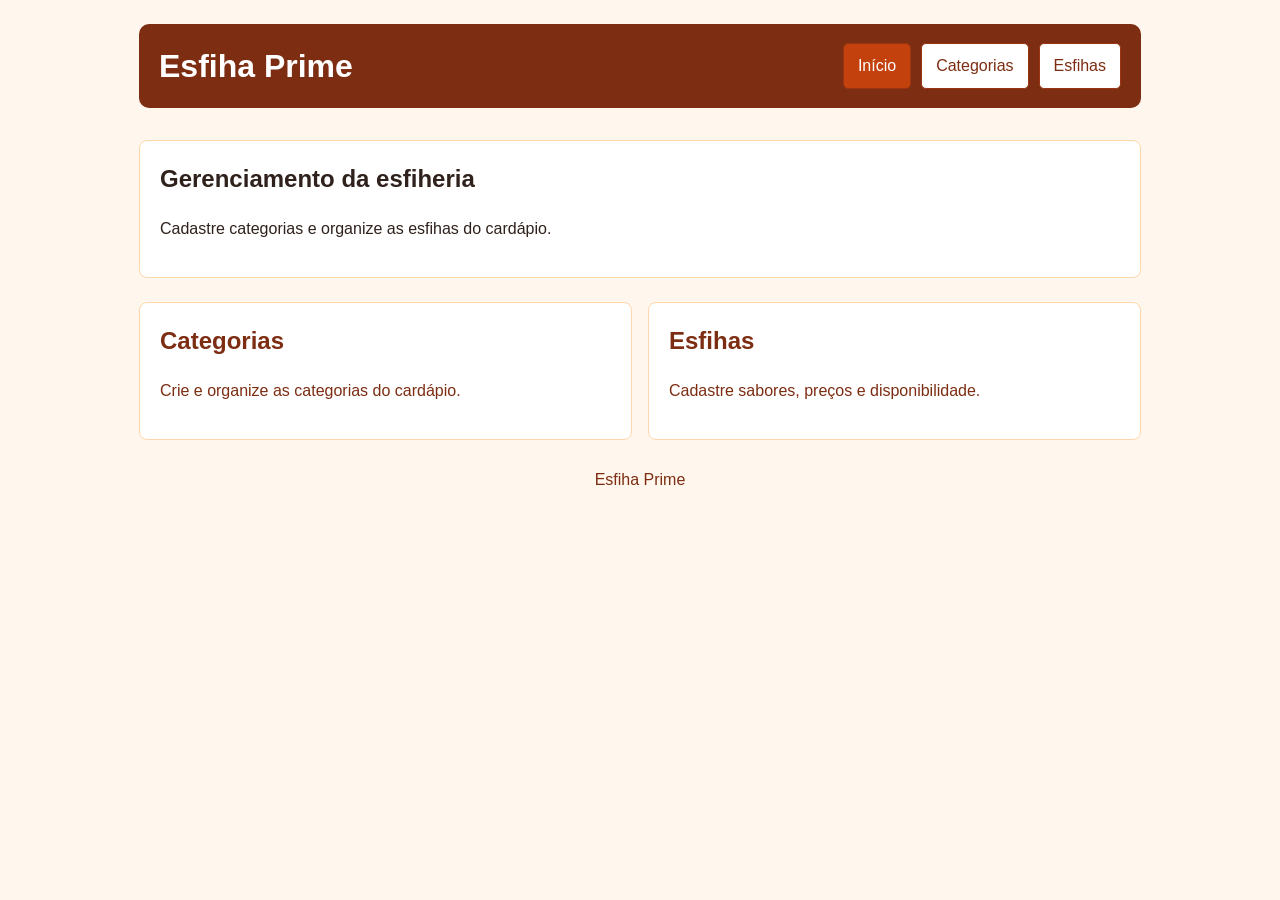
<file: index.html>
<!doctype html>
<html lang="pt-BR">
  <head>
    <meta charset="UTF-8" />
    <meta http-equiv="refresh" content="0; url=web/home.html" />
    <title>Esfihas Prime</title>
  </head>
  <body>
    <p><a href="web/home.html">Abrir home</a></p>
  </body>
</html>
</file>
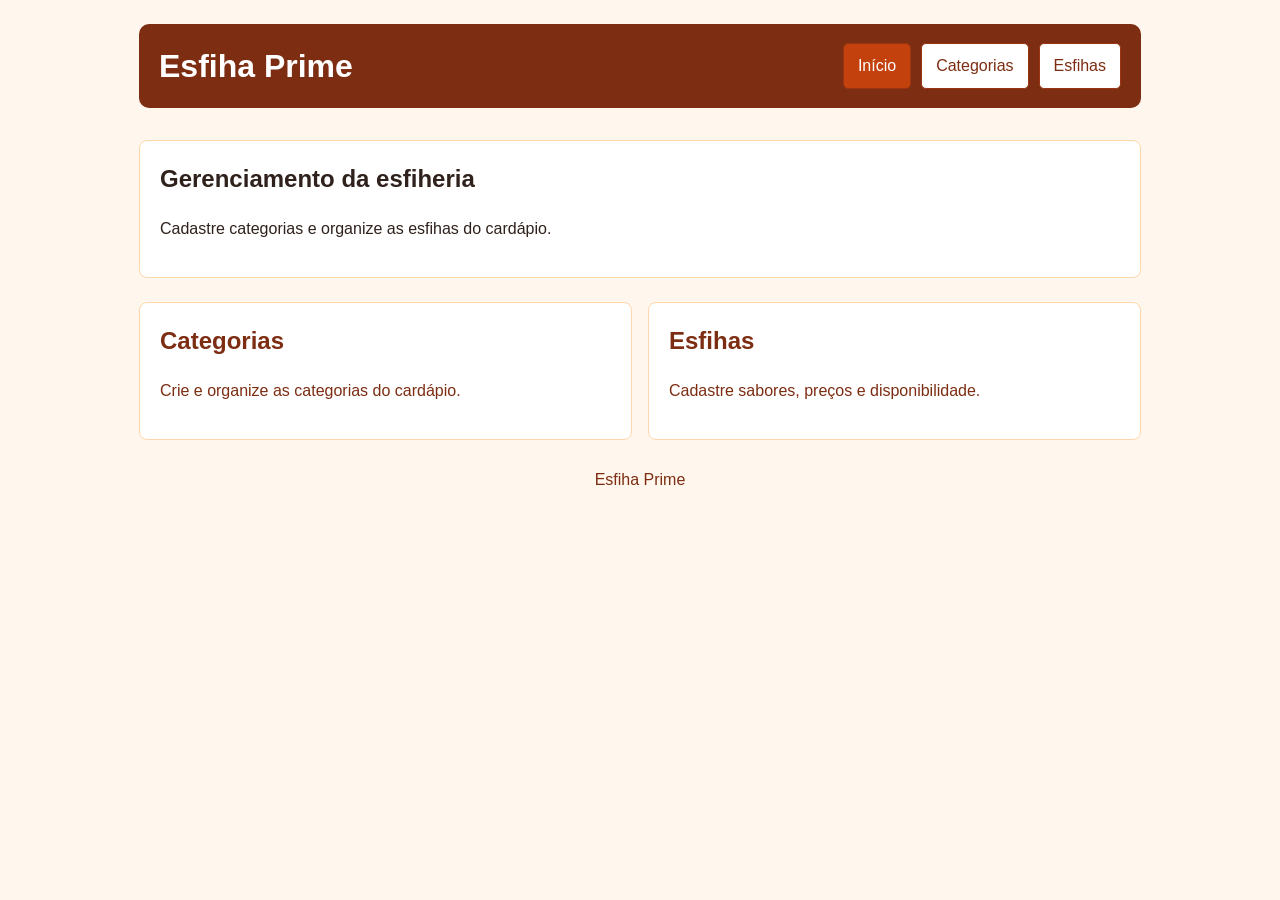
<file: web/index.html>
<!doctype html>
<html lang="pt-BR">
  <head>
    <meta charset="UTF-8">
    <meta http-equiv="refresh" content="0; url=home.html">
    <title>Esfiha Prime</title>
  </head>
  <body>
    <p><a href="home.html">Abrir Esfiha Prime</a></p>
  </body>
</html>
</file>
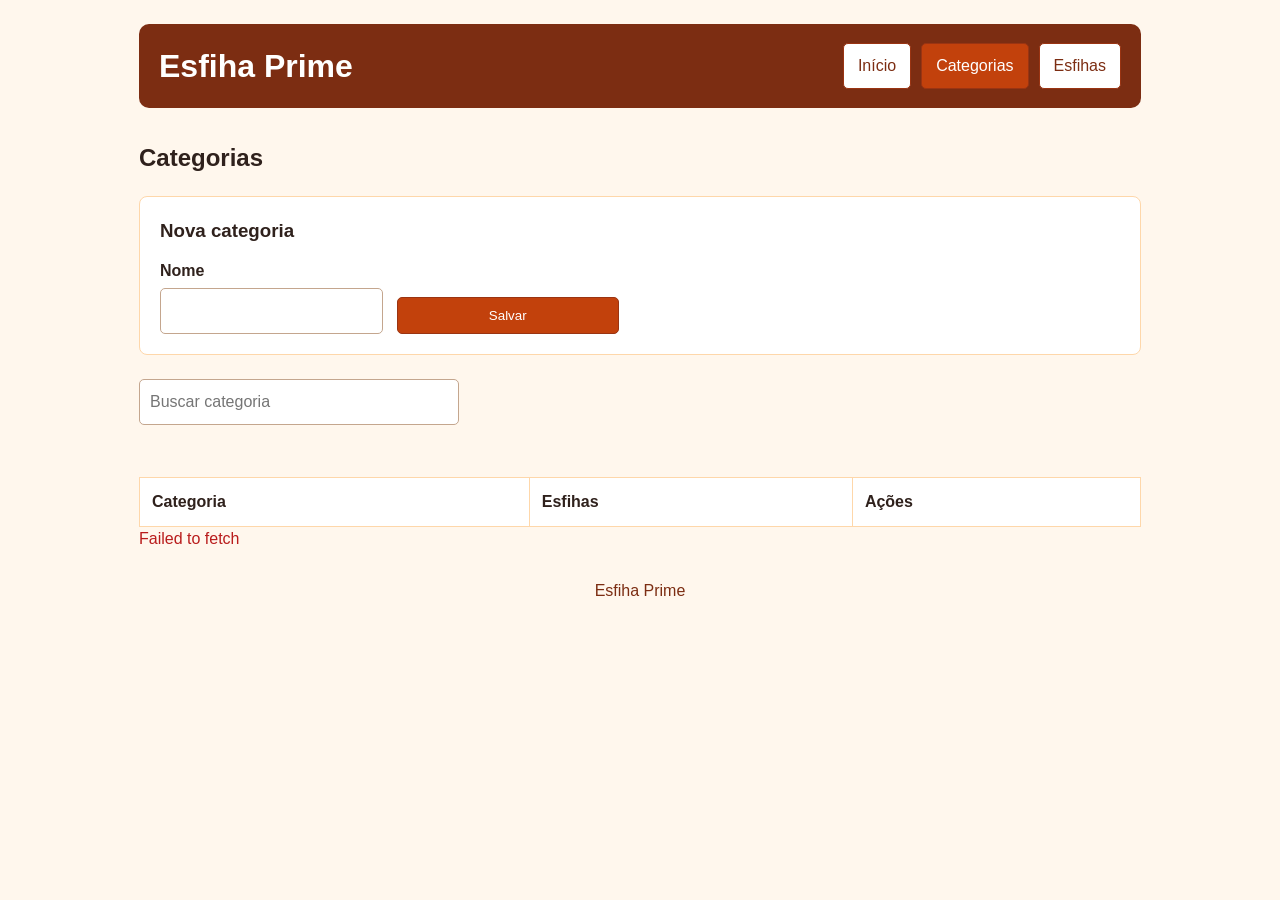
<file: web/categorias.html>
<!doctype html>
<html lang="pt-BR">
  <head>
    <meta charset="UTF-8">
    <meta name="viewport" content="width=device-width, initial-scale=1.0">
    <title>Categorias | Esfiha Prime</title>
    <link rel="stylesheet" href="style.css">
  </head>
  <body data-page="categorias">
    <header>
      <h1>Esfiha Prime</h1>

      <nav>
        <a href="home.html">Início</a>
        <a class="active" href="categorias.html">Categorias</a>
        <a href="esfihas.html">Esfihas</a>
      </nav>
    </header>

    <main>
      <h2>Categorias</h2>

      <form id="formCategoria">
        <h3 id="tituloCategoria">Nova categoria</h3>

        <label>
          Nome
          <input id="nomeCategoria" required maxlength="80">
        </label>

        <button type="submit">Salvar</button>
        <button id="cancelarCategoria" type="button" hidden>Cancelar</button>
      </form>

      <input id="buscaCategorias" class="busca" type="search" placeholder="Buscar categoria">

      <p id="resumoCategorias" class="resumo"></p>

      <div class="tabela">
        <table>
          <thead>
            <tr>
              <th>Categoria</th>
              <th>Esfihas</th>
              <th>Ações</th>
            </tr>
          </thead>
          <tbody id="listaCategorias"></tbody>
        </table>
      </div>

      <p id="categoriasVazias" hidden>Nenhuma categoria encontrada.</p>
      <p id="mensagem" role="status"></p>
    </main>

    <footer>Esfiha Prime</footer>
    <script src="script.js"></script>
  </body>
</html>
</file>
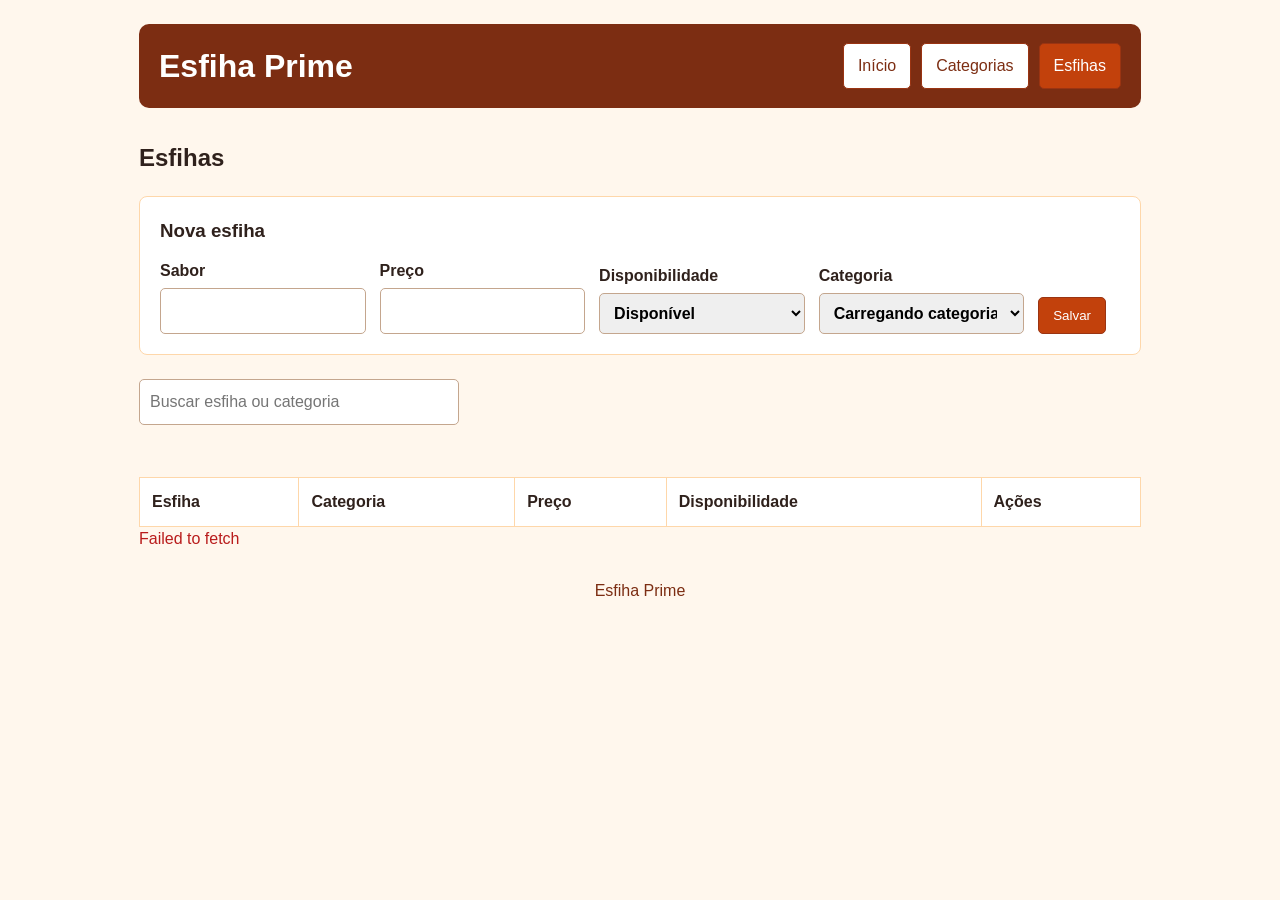
<file: web/esfihas.html>
<!doctype html>
<html lang="pt-BR">
  <head>
    <meta charset="UTF-8">
    <meta name="viewport" content="width=device-width, initial-scale=1.0">
    <title>Esfihas | Esfiha Prime</title>
    <link rel="stylesheet" href="style.css">
  </head>
  <body data-page="esfihas">
    <header>
      <h1>Esfiha Prime</h1>

      <nav>
        <a href="home.html">Início</a>
        <a href="categorias.html">Categorias</a>
        <a class="active" href="esfihas.html">Esfihas</a>
      </nav>
    </header>

    <main>
      <h2>Esfihas</h2>

      <form id="formEsfiha">
        <h3 id="tituloEsfiha">Nova esfiha</h3>

        <label>
          Sabor
          <input id="nomeEsfiha" required maxlength="80">
        </label>

        <label>
          Preço
          <input id="precoEsfiha" type="number" min="0.01" step="0.01" required>
        </label>

        <label>
          Disponibilidade
          <select id="disponivel" required>
            <option value="DISPONIVEL">Disponível</option>
            <option value="INDISPONIVEL">Indisponível</option>
          </select>
        </label>

        <label>
          Categoria
          <select id="categoriaId" required>
            <option value="">Carregando categorias</option>
          </select>
        </label>

        <button type="submit">Salvar</button>
        <button id="cancelarEsfiha" type="button" hidden>Cancelar</button>
      </form>

      <input id="buscaEsfihas" class="busca" type="search" placeholder="Buscar esfiha ou categoria">

      <p id="resumoEsfihas" class="resumo"></p>

      <div class="tabela">
        <table>
          <thead>
            <tr>
              <th>Esfiha</th>
              <th>Categoria</th>
              <th>Preço</th>
              <th>Disponibilidade</th>
              <th>Ações</th>
            </tr>
          </thead>
          <tbody id="listaEsfihas"></tbody>
        </table>
      </div>

      <p id="esfihasVazias" hidden>Nenhuma esfiha encontrada.</p>
      <p id="mensagem" role="status"></p>
    </main>

    <footer>Esfiha Prime</footer>
    <script src="script.js"></script>
  </body>
</html>
</file>
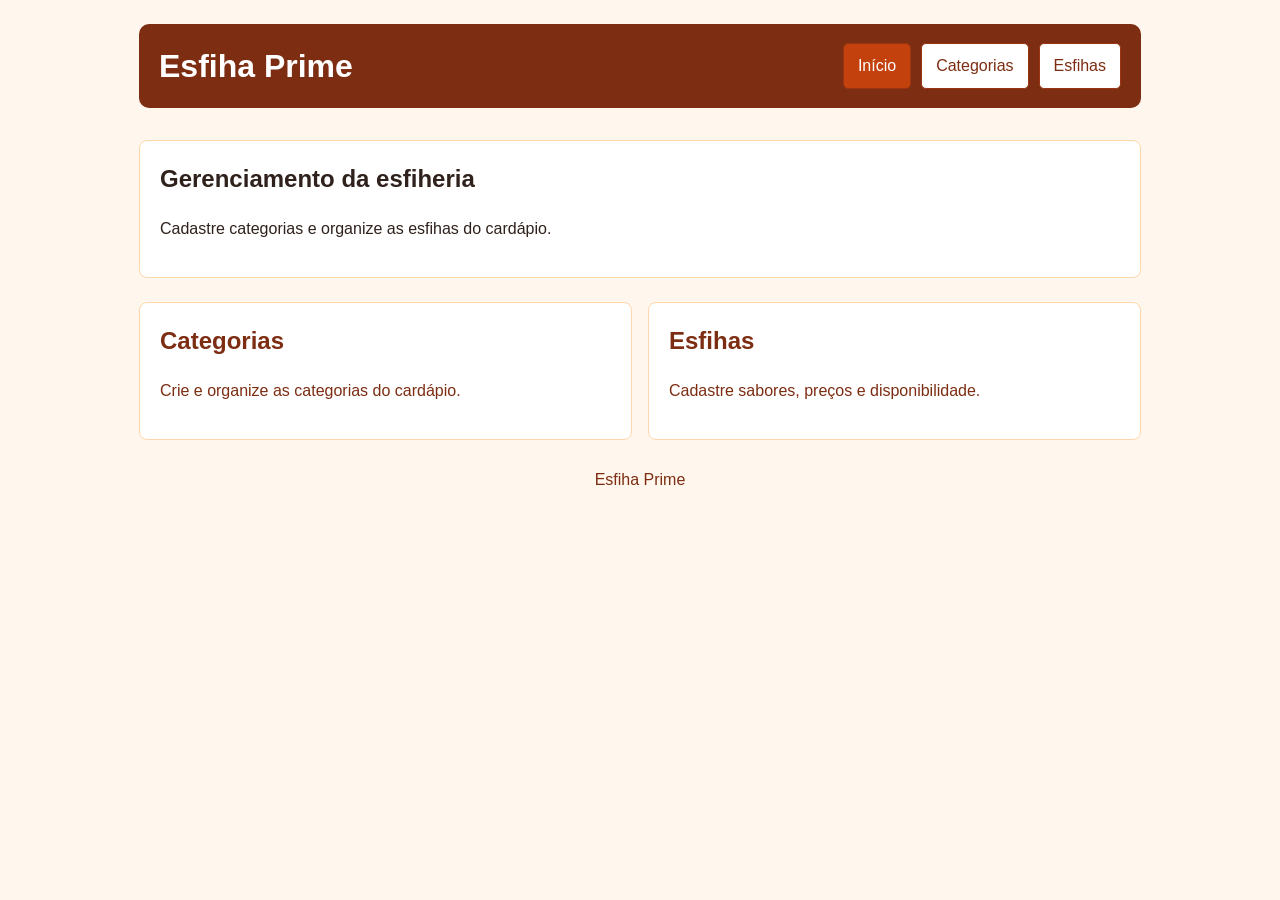
<file: web/home.html>
<!doctype html>
<html lang="pt-BR">
  <head>
    <meta charset="UTF-8">
    <meta name="viewport" content="width=device-width, initial-scale=1.0">
    <title>Esfiha Prime</title>
    <link rel="stylesheet" href="style.css">
  </head>
  <body data-page="home">
    <header>
      <h1>Esfiha Prime</h1>

      <nav>
        <a class="active" href="home.html">Início</a>
        <a href="categorias.html">Categorias</a>
        <a href="esfihas.html">Esfihas</a>
      </nav>
    </header>

    <main>
      <section class="painel">
        <h2>Gerenciamento da esfiheria</h2>
        <p>Cadastre categorias e organize as esfihas do cardápio.</p>
      </section>

      <section class="atalhos">
        <a class="atalho" href="categorias.html">
          <h2>Categorias</h2>
          <p>Crie e organize as categorias do cardápio.</p>
        </a>

        <a class="atalho" href="esfihas.html">
          <h2>Esfihas</h2>
          <p>Cadastre sabores, preços e disponibilidade.</p>
        </a>
      </section>
    </main>

    <footer>Esfiha Prime</footer>
  </body>
</html>
</file>
<file: web/style.css>
:root {
  font-family: Arial, sans-serif;
  color: #2f211c;
  background: #fff7ed;
}

* {
  box-sizing: border-box;
}

body {
  max-width: 1050px;
  margin: 0 auto;
  padding: 24px;
  line-height: 1.5;
}

header {
  display: flex;
  align-items: center;
  justify-content: space-between;
  padding: 18px 20px;
  color: white;
  background: #7c2d12;
  border-radius: 10px;
}

h1,
h2,
h3 {
  margin: 0;
}

h2 {
  margin-bottom: 20px;
}

nav {
  display: flex;
  gap: 10px;
}

nav a,
button {
  padding: 10px 14px;
  border: 1px solid #9a3412;
  border-radius: 5px;
  color: #7c2d12;
  background: white;
  text-decoration: none;
  cursor: pointer;
}

nav a.active,
button[type="submit"] {
  color: white;
  background: #c2410c;
}

button.perigo {
  color: white;
  background: #b91c1c;
  border-color: #b91c1c;
}

td button {
  margin-right: 6px;
}

main {
  margin-top: 32px;
}

form,
.painel {
  padding: 20px;
  margin-bottom: 24px;
  background: white;
  border: 1px solid #fed7aa;
  border-radius: 8px;
}

form {
  display: grid;
  grid-template-columns: repeat(4, 1fr) auto auto;
  gap: 14px;
  align-items: end;
}

form h3 {
  grid-column: 1 / -1;
}

label {
  display: grid;
  gap: 5px;
  font-weight: bold;
}

input,
select {
  width: 100%;
  padding: 10px;
  border: 1px solid #c4a68e;
  border-radius: 5px;
  font: inherit;
}

.busca {
  max-width: 320px;
  margin-bottom: 14px;
}

.resumo,
#mensagem {
  min-height: 24px;
  margin: 0 0 14px;
}

.sucesso {
  color: #166534;
}

.erro {
  color: #b91c1c;
}

.tabela {
  overflow-x: auto;
}

table {
  width: 100%;
  border-collapse: collapse;
  background: white;
}

th,
td {
  padding: 12px;
  border: 1px solid #fed7aa;
  text-align: left;
}

.atalhos {
  display: grid;
  grid-template-columns: repeat(2, 1fr);
  gap: 16px;
}

.atalho {
  padding: 20px;
  color: #7c2d12;
  background: white;
  border: 1px solid #fed7aa;
  border-radius: 8px;
  text-decoration: none;
}

.atalho:hover {
  background: #ffedd5;
}

footer {
  margin-top: 28px;
  text-align: center;
  color: #7c2d12;
}

@media (max-width: 700px) {
  body {
    padding: 14px;
  }

  header {
    align-items: flex-start;
    flex-direction: column;
    gap: 12px;
  }

  form,
  .atalhos {
    grid-template-columns: 1fr;
  }

  table {
    font-size: 14px;
  }

  th,
  td {
    padding: 8px;
  }
}
</file>
